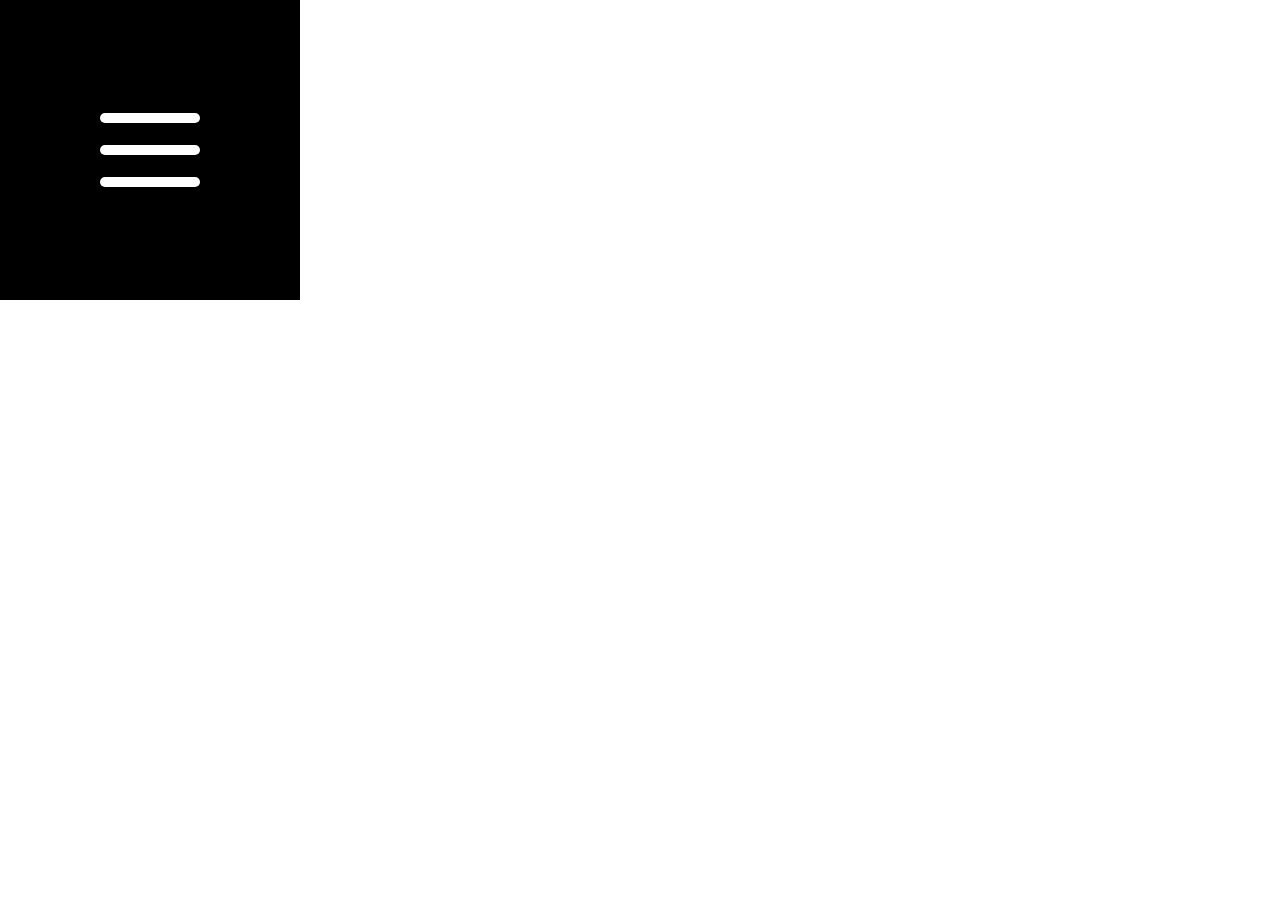
<file: menu-1/index.html>
<!DOCTYPE html>
<html lang="en">

<head>
    <meta charset="UTF-8">
    <meta http-equiv="X-UA-Compatible" content="IE=edge">
    <meta name="viewport" content="width=device-width, initial-scale=1.0">
    <title>Document</title>
    <link rel="stylesheet" href="css/styles.css">
</head>

<body>
    <div class="menu">
        <div class="menu-icon" id="menu">
            <div class="menu-icon__bar" id="menu-icon"></div>
        </div>
    <script src="js/scripts.js"></script>
</body>

</html>
</file>
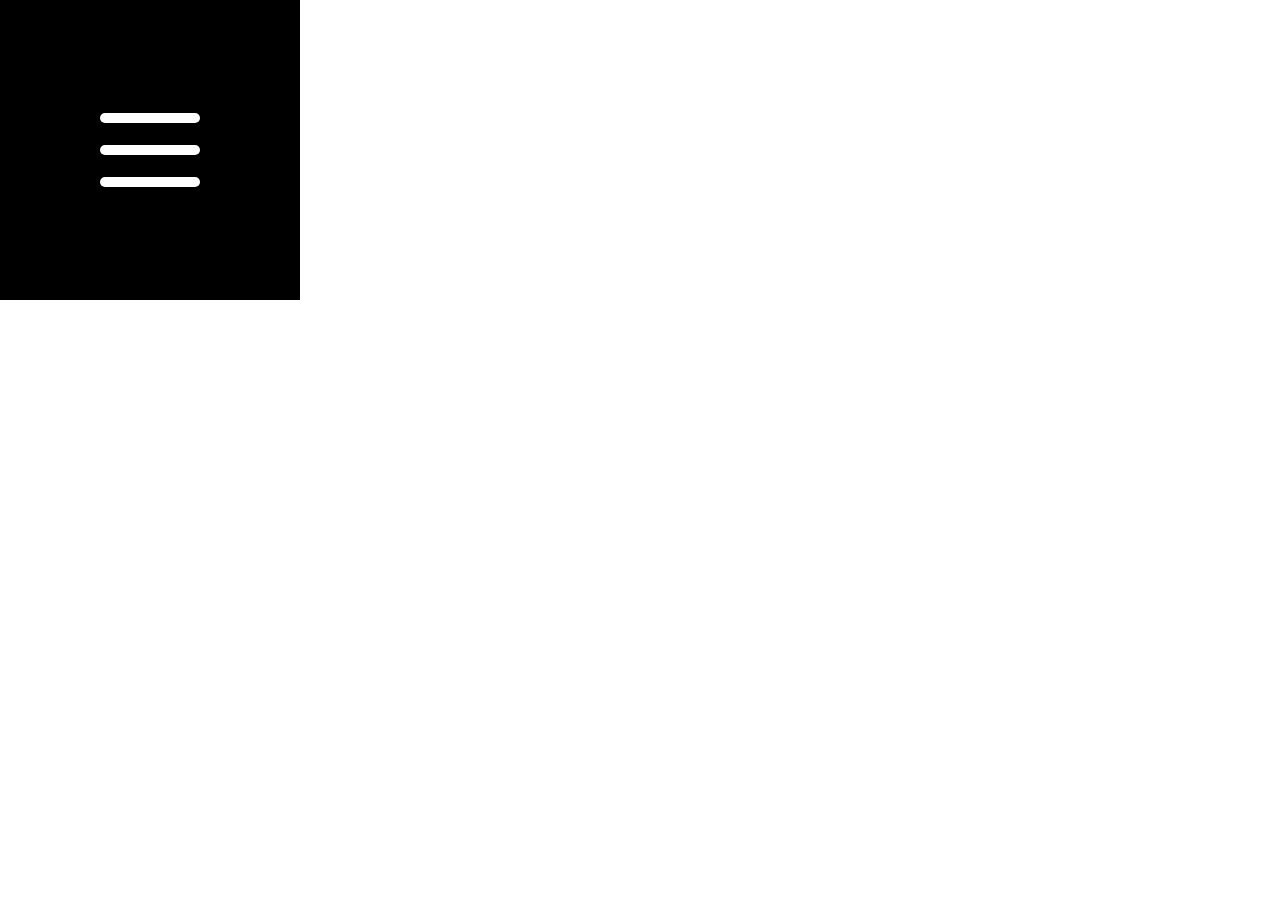
<file: menu-2/index.html>
<!DOCTYPE html>
<html lang="en">

<head>
    <meta charset="UTF-8">
    <meta http-equiv="X-UA-Compatible" content="IE=edge">
    <meta name="viewport" content="width=device-width, initial-scale=1.0">
    <title>Document</title>
    <link rel="stylesheet" href="css/styles.css">
</head>

<body>
    <div class="menu">
        <div class="menu-icon" id="menu">
            <div class="menu-icon__bar" id="menu-icon"></div>
        </div>
<script src="js/scripts.js"></script>
</body>

</html>
</file>
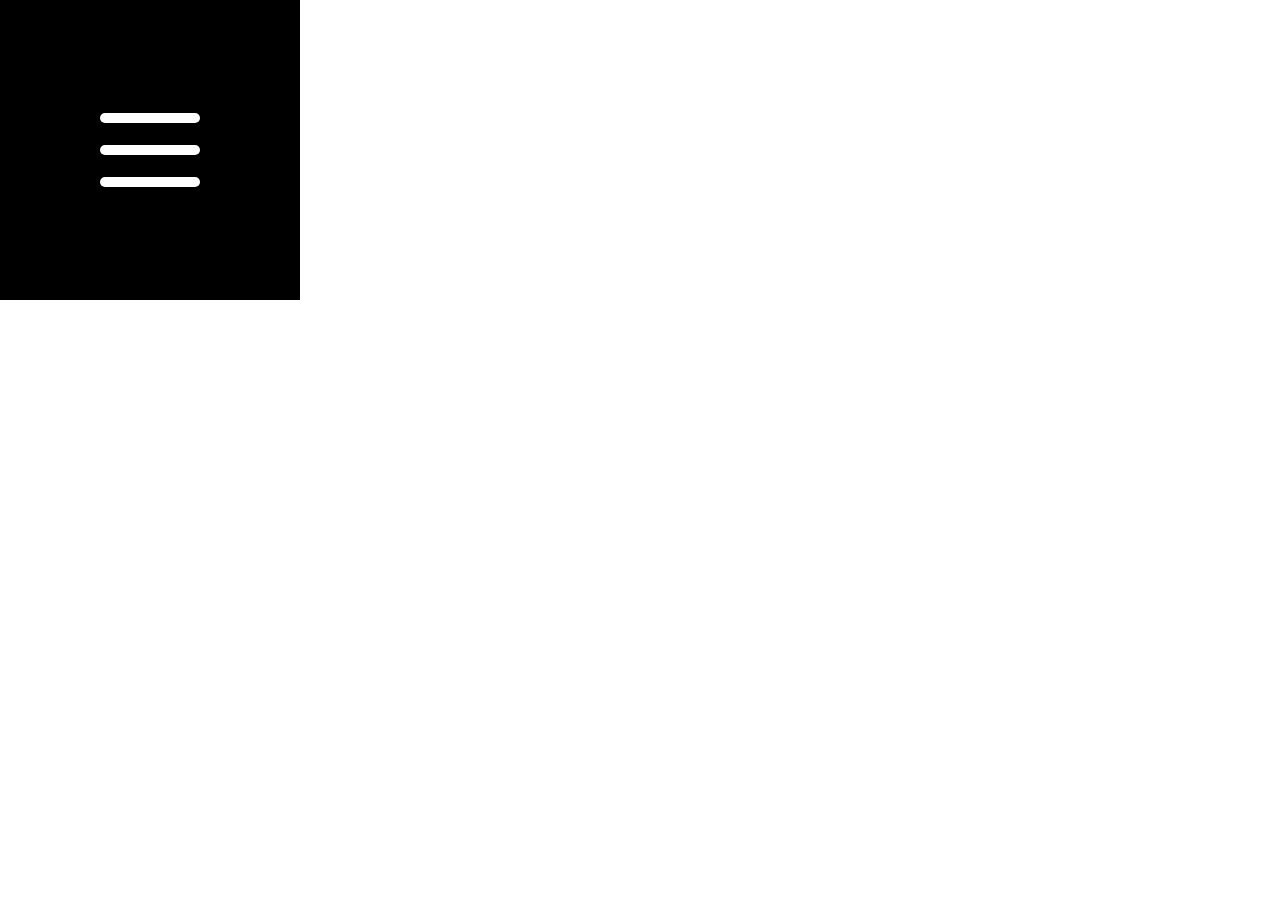
<file: menu-3/index.html>
<!DOCTYPE html>
<html lang="en">
<head>
    <meta charset="UTF-8">
    <meta http-equiv="X-UA-Compatible" content="IE=edge">
    <meta name="viewport" content="width=device-width, initial-scale=1.0">
    <title>Document</title>
    <link rel="stylesheet" href="css/styles.css">
</head>
<body>
    <div class="menu">
    <div class="menu-icon" id="menu">
        <div class="menu-icon__bar" id="menu-icon"></div>
    </div>
</div>
<script src="js/scripsts.js"></script>
</body>
</html>
</file>
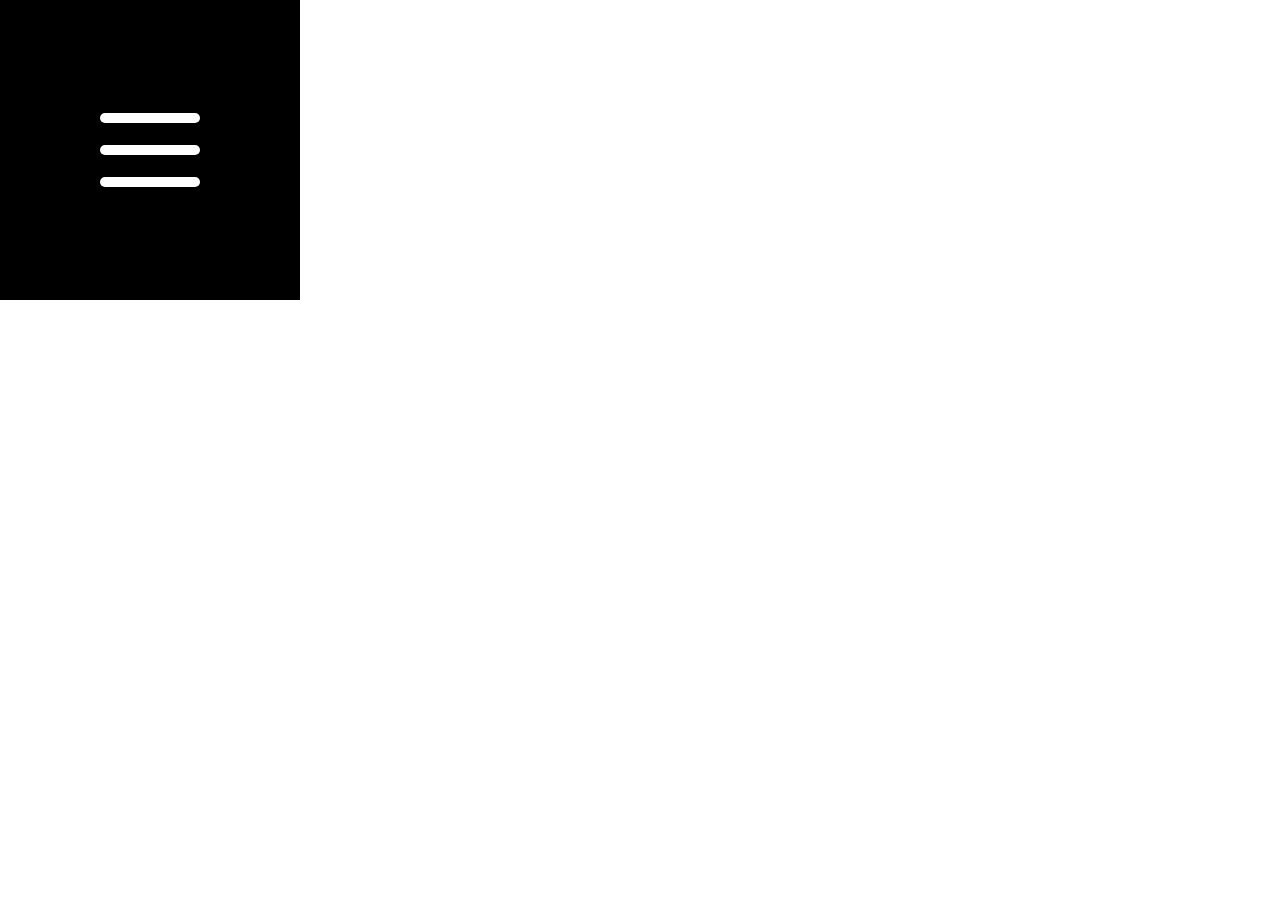
<file: menu-5/index.html>
<!DOCTYPE html>
<html lang="en">
<head>
    <meta charset="UTF-8">
    <meta http-equiv="X-UA-Compatible" content="IE=edge">
    <meta name="viewport" content="width=device-width, initial-scale=1.0">
    <title>Document</title>
    <link rel="stylesheet" href="css/styles.css">
</head>
<body>
    <div class="menu">
        <div class="menu-icon" id="menu">
            <div class="menu-icon__bar" id="menu-icon"></div>
        </div>
    </div>
    <script src="js/scripts.js"></script>
</body>
</html>
</file>
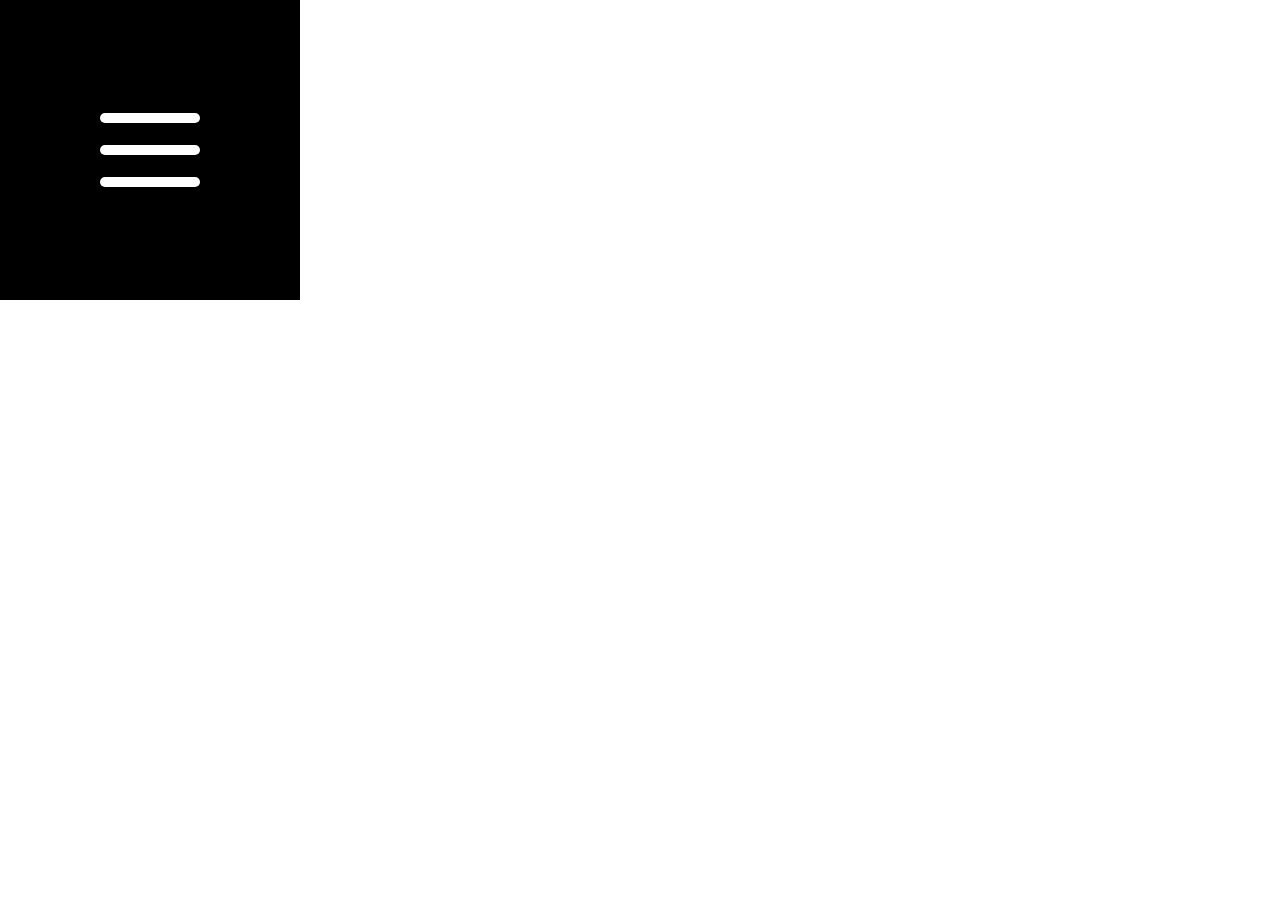
<file: menu-6/index.html>
<!DOCTYPE html>
<html lang="en">
<head>
    <meta charset="UTF-8">
    <meta http-equiv="X-UA-Compatible" content="IE=edge">
    <meta name="viewport" content="width=device-width, initial-scale=1.0">
    <title>Document</title>
    <link rel="stylesheet" href="css/styles.css">
</head>
<body>
    <div class="menu">
        <div class="menu-icon" id="menu">
            <div class="menu-icon__bar" id="menu-icon"></div>
        </div>
    </div>
    <script src="js/script.js"></script>
</body>
</html>
</file>
<file: menu-1/css/styles.css>
* {
    box-sizing: border-box;
}

body {
    margin: 0;
}

.menu{
    width: 300px;
    height: 300px;
    display: flex;
    justify-content: center;
    align-items: center;
    background-color: black;
}
.menu-icon{
    width: 100px;
height: 100px;
display: flex;
justify-content: center;
align-items: center;
background-color: black;
}
.menu-icon__bar{
    width: 100px;
    height: 10px;
    background-color: white;
    border-radius: 10px;
    transition-duration: 1s;
}

.menu-icon__bar::after,
.menu-icon__bar::before{
    content: '';
    position: absolute;
    width: 100px;
    height: 10px;
    background-color: white;
    border-radius: 10px;
    transition-duration: 1s;
}

.menu-icon__bar::after{
    transform: translateY(2rem);
}

.menu-icon__bar::before{
    transform: translateY(-2rem);
}

.menu-icon__bar--click::after {
    transform: rotate(45deg);
}

.menu-icon__bar--click::before {
    transform: rotate(-45deg);
}

.menu-icon__bar--click.menu-icon__bar{
    background-color: transparent;
    transition: 1s;
}


/*
.icon-menu__bar::after {
    content: '';
    display: block;
    width: 100px;
    height: 10px;
    background-color: black;
    border-radius: 20px;
    margin-left: auto;
    margin-right: auto;
    transform: translateY(-2rem);
}
</file>
<file: menu-2/css/styles.css>
* {
    box-sizing: border-box;
}

body {
    margin: 0;
}

.menu{
    width: 300px;
    height: 300px;
    display: flex;
    justify-content: center;
    align-items: center;
    background-color: black;
}
.menu-icon{
    width: 100px;
height: 100px;
display: flex;
justify-content: center;
align-items: center;
background-color: black;
}
.menu-icon__bar{
    width: 100px;
    height: 10px;
    background-color: white;
    border-radius: 10px;
}

.menu-icon__bar::after,
.menu-icon__bar::before{
    content: '';
    position: absolute;
    width: 100px;
    height: 10px;
    background-color: white;
    border-radius: 10px;
    transition-duration: 1s;
}

.menu-icon__bar::after{
    transform: translateY(2rem);
}

.menu-icon__bar::before{
    transform: translateY(-2rem);
}


.menu-icon__bar--click::after {
    transform-origin: left;
    transform: rotate(30deg);
}

.menu-icon__bar--click::before {
    transform-origin: left;
    transform: rotate(-30deg);
}
</file>
<file: menu-3/css/styles.css>
*{
    box-sizing: border-box;
}

body{
    margin: 0;
}

.menu{
    width: 300px;
    height: 300px;
    display: flex;
    justify-content: center;
    align-items: center;
    background-color: black;
}
.menu-icon{
    width: 100px;
height: 100px;
display: flex;
justify-content: center;
align-items: center;
background-color: black;
}
.menu-icon__bar{
    width: 100px;
    height: 10px;
    background-color: white;
    border-radius: 10px;
}

.menu-icon__bar::after,
.menu-icon__bar::before{
    content: '';
    position: absolute;
    width: 100px;
    height: 10px;
    background-color: white;
    border-radius: 10px;
    transition-duration: 1s;
}

.menu-icon__bar::after{
    transform: translateY(2rem);
}

.menu-icon__bar::before{
    transform: translateY(-2rem);
}

.menu-icon__bar--click::after{
    transform-origin: right;
    transform: rotate(-25deg);
}

.menu-icon__bar--click::before{
    transform-origin: right;
    transform: rotate(25deg);
}
</file>
<file: menu-5/css/styles.css>
*{
    box-sizing: border-box;
}

body{
    margin: 0;
}

.menu{
width: 300px;
height: 300px;
display: flex;
justify-content: center;
align-items: center;
background-color: black;
}

.menu-icon{
    width: 100px;
    height: 100px;
    display: flex;
    align-items: center;
    
}

.menu-icon__bar{
    width: 100px;
    height: 10px;
    background-color: white;
    border-radius: 10px;
    transition-duration: 1s;
}

.menu-icon__bar::after,
.menu-icon__bar::before{
    content: '';
    position: absolute;
    width: 100px;
    height: 10px;
    background-color: white;
    border-radius: 10px;
}

.menu-icon__bar::after{
    transform: translateY(2rem);

}
.menu-icon__bar::before{
    transform: translateY(-2rem);
}

.menu-icon__bar--click{
    transform: rotate(90deg);
    transition-duration: 1s;
}
</file>
<file: menu-6/css/styles.css>
*{
    box-sizing: border-box;
}

body{
    margin: 0;
}

.menu{
    width: 300px;
    height: 300px;
    display: flex;
    justify-content: center;
    align-items: center;
    background-color: black;
}

.menu-icon{
    width: 100px;
    height: 100px;
    display: flex;
    align-items: center;
}

.menu-icon__bar{
    width: 100px;
    height: 10px;
    background-color: white;
    border-radius: 10px;
}

.menu-icon__bar::after,
.menu-icon__bar::before{
content: '';
position: absolute;
width: 100px;
height: 10px;
background-color: white;
border-radius: 10px;
transition-duration: 1s;
}

.menu-icon__bar::after{
    transform: translateY(2rem);
}

.menu-icon__bar::before{
    transform: translateY(-2rem);
}

.menu-icon__bar--click::after{
transform: rotate(90deg);
transition-duration: 1s;
}

.menu-icon__bar--click::before{
    background-color: transparent;
    transition-duration: 1s;
    }
</file>
